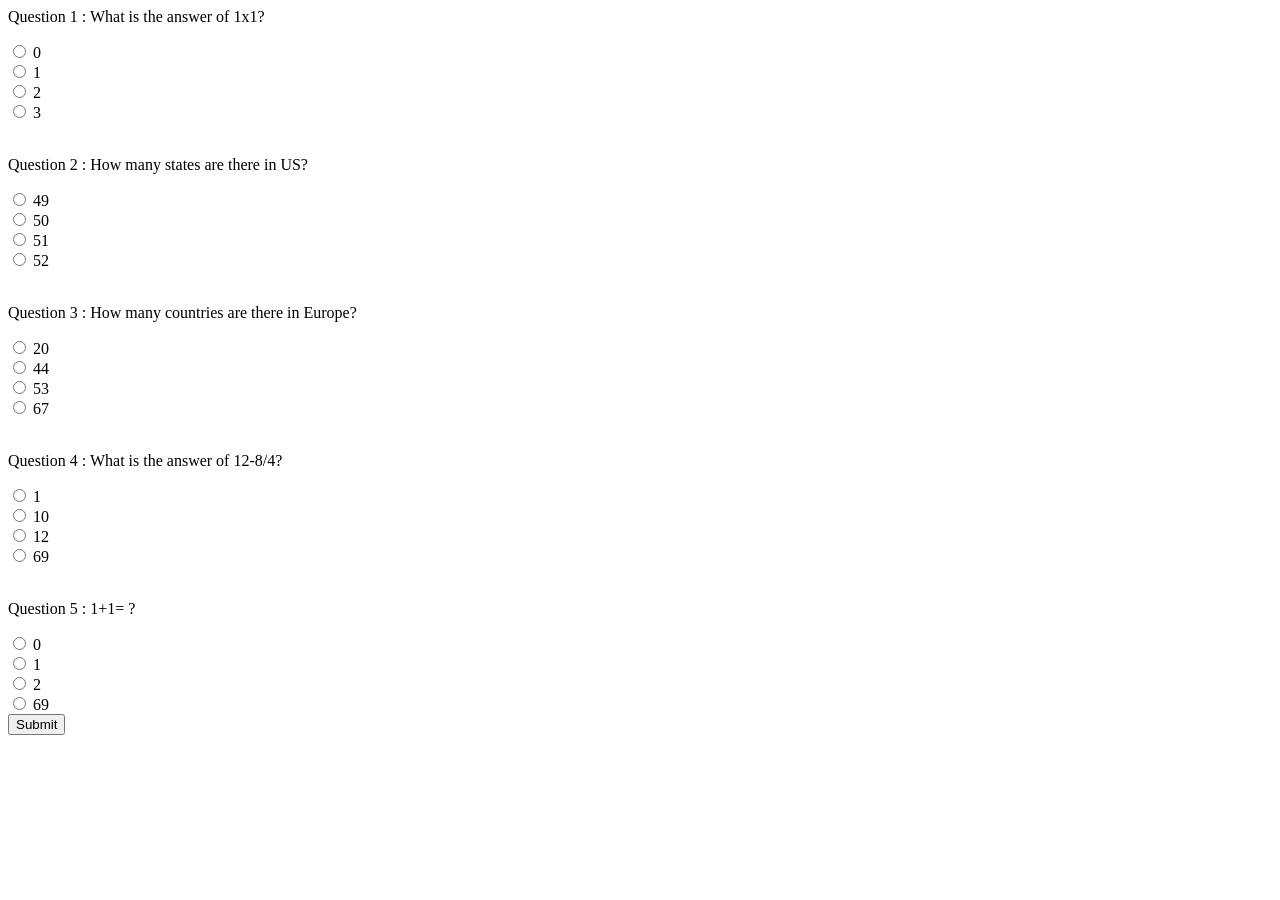
<file: ex2/index.html>
<html>
  <body>
    <form action="ex2.php" method="post">
      <p>Question 1 : What is the answer of 1x1?</p>
      <input type="radio" id="q1a1" name="q1" value="0">
      <label for="q1a1">0</label><br>
      <input type="radio" id="q1a2" name="q1" value="1"> <!--this-->
      <label for="q1a2">1</label><br>
      <input type="radio" id="q1a3" name="q1" value="2">
      <label for="q1a3">2</label><br>
      <input type="radio" id="q1a4" name="q1" value="3">
      <label for="q1a4">3</label><br>
      <br>
      <p>Question 2 : How many states are there in US?</p>
      <input type="radio" id="q2a1" name="q2" value="49">
      <label for="q2a1">49</label><br>
      <input type="radio" id="q2a2" name="q2" value="50"> <!--this-->
      <label for="q2a2">50</label><br>
      <input type="radio" id="q2a3" name="q2" value="51">
      <label for="q2a3">51</label><br>
      <input type="radio" id="q2a4" name="q2" value="52">
      <label for="q2a4">52</label><br>
      <br>
      <p>Question 3 : How many countries are there in Europe?</p>
      <input type="radio" id="q3a1" name="q3" value="20">
      <label for="q3a1">20</label><br>
      <input type="radio" id="q3a2" name="q3" value="44"> <!--this-->
      <label for="q3a2">44</label><br>
      <input type="radio" id="q3a3" name="q3" value="53">
      <label for="q3a3">53</label><br>
      <input type="radio" id="q3a4" name="q3" value="67">
      <label for="q3a4">67</label><br>
      <br>
      <p>Question 4 : What is the answer of 12-8/4?</p>
      <input type="radio" id="q4a1" name="q4" value="1">
      <label for="q4a1">1</label><br>
      <input type="radio" id="q4a2" name="q4" value="10"> <!--this-->
      <label for="q4a2">10</label><br>
      <input type="radio" id="q4a3" name="q4" value="12">
      <label for="q4a3">12</label><br>
      <input type="radio" id="q4a4" name="q4" value="69">
      <label for="q4a4">69</label><br>
      <br>
      <p>Question 5 : 1+1= ?</p>
      <input type="radio" id="q5a1" name="q5" value="0">
      <label for="q5a1">0</label><br>
      <input type="radio" id="q5a2" name="q5" value="1">
      <label for="q5a2">1</label><br>
      <input type="radio" id="q5a3" name="q5" value="2"> <!--this-->
      <label for="q5a3">2</label><br>
      <input type="radio" id="q5a4" name="q5" value="69">
      <label for="q5a4">69</label><br>
      <input type="submit">
   </form>
  </body>
</html>
</file>
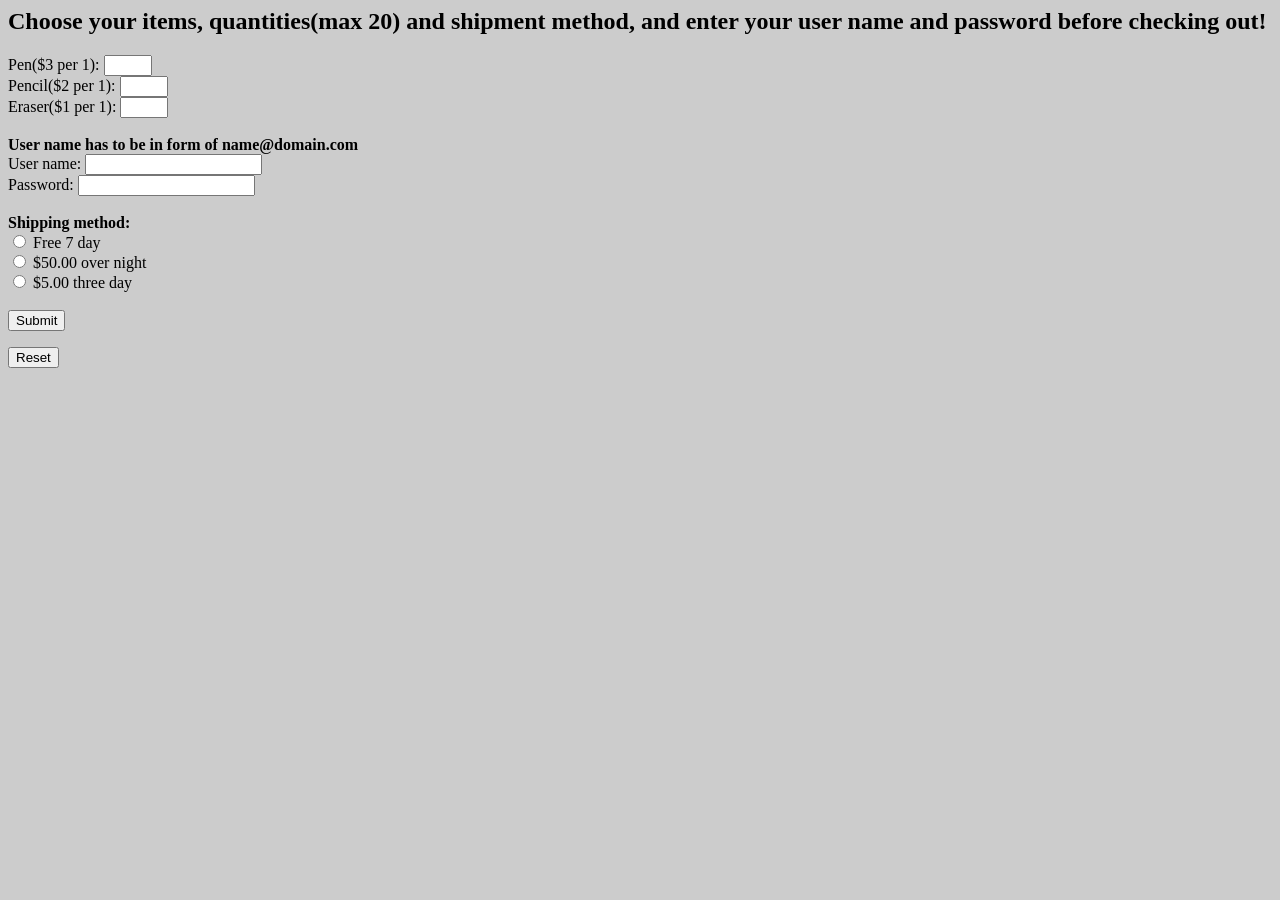
<file: ex3/customerFrontend.html>
<html>
  <body>
    <link rel="stylesheet" href="style.css"></link>
    <script src="formChecker.js"></script>
    <h2>Choose your items, quantities(max 20) and shipment method, and enter your user name and password before checking out!</h2>
    <form id="myForm" onsubmit="return validateForm()" action="customerBackend.php" method="post">
      <label for="pen">Pen($3 per 1): </label><input type="number" id="qpen" name="qpen" min="0" max="20"><br>
      <label for="pencil">Pencil($2 per 1): </label><input type="number" id="qpencil" name="qpencil" min="0" max="20"><br>
      <label for="eraser">Eraser($1 per 1): </label><input type="number" id="qeraser" name="qeraser" min="0" max="20"><br>
      <br>
      <b>User name has to be in form of name@domain.com</b><br>
      <label for="username">User name: </label><input type="text" id="username" name="username"><br>
      <label for="password">Password: </label><input type="text" id="password" name="password"><br><br>
      <b>Shipping method:</b><br>
      <input type="radio" id="ship1" name="shipping" value="Free 7 day">
      <label for="ship1">Free 7 day</label><br>
      <input type="radio" id="ship2" name="shipping" value="$50.00 over night">
      <label for="ship2">$50.00 over night</label><br>
      <input type="radio" id="ship3" name="shipping" value="$5.00 three day">
      <label for="ship3">$5.00 three day</label><br><br>
      <input type="submit" value="Submit">
    </form>
    <button id="button">Reset</button>
    <script>
      function validateForm()
      {
        if(document.querySelector("#qpen").value == "" || document.querySelector("#qpencil").value == "" ||   document.querySelector("#qeraser").value == "")
        {
          alert("Cannot leave the item quantity blank!");
          return false;
        }else if(document.querySelector("#qpen").value<0|| document.querySelector("#qpencil").value<0||   document.querySelector("#qeraser").value<0)
        {
          alert("Item quantity cannot be negative!");
          return false;
        }else if(!ValidateEmail(document.querySelector("#username").value))
        {
          alert("User name not in correct format!");
          return false;
        }else if(document.querySelector("#password").value == "")
        {
          alert("Password cannot be blank!");
          return false;
        }else if(document.getElementById("ship1").checked==false && document.getElementById("ship2").checked==false && document.getElementById("ship3").checked==false)
        {
          alert("Must select a shipping method!");
          return false;
        }else
        {
          return true;
          alert("here");
        }
      }
    </script>
  </body>
</html>
</file>
<file: ex3/style.css>
body {
 background-image: url("https://i.stack.imgur.com/jGlzr.png");
 background-color: #cccccc;
}
</file>
